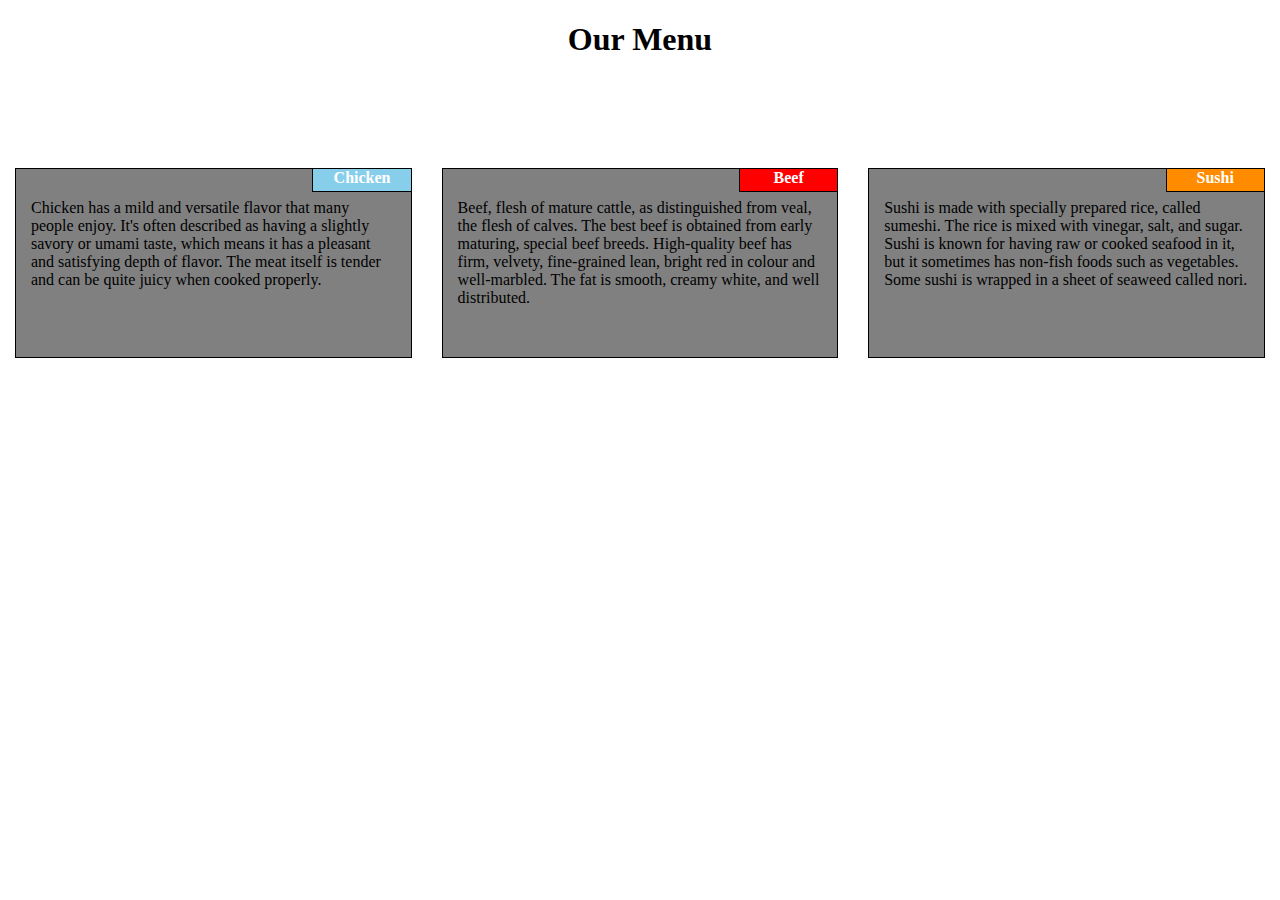
<file: Module 2 Solution Archived/module2-solution/index.html>
<!DOCTYPE html>
<html>

<head>
<meta charset="utf-8">
<meta name="viewport" content="width=device-width, initial-scale=1">
<link rel="stylesheet" href="css/styles.css">
<title>Coursera Module 2 Assignment</title>
</head>

<body>
<h1>Our Menu</h1>


  <div class="col-lg-4 col-md-6"><p class="p1">Chicken</p><section>
Chicken has a mild and versatile flavor that many people enjoy. It's often described as having a slightly savory or umami taste, which means it has a pleasant and satisfying depth of flavor. The meat itself is tender and can be quite juicy when cooked properly.</section></div>
  <div class="col-lg-4 col-md-6"><p class="p2">Beef</p><section>
Beef, flesh of mature cattle, as distinguished from veal, the flesh of calves. The best beef is obtained from early maturing, special beef breeds. High-quality beef has firm, velvety, fine-grained lean, bright red in colour and well-marbled. The fat is smooth, creamy white, and well distributed.</section></div>
  <div class="col-lg-4 col-md-12"><p class="p3">Sushi</p><section>Sushi is made with specially prepared rice, called sumeshi. The rice is mixed with vinegar, salt, and sugar. Sushi is known for having raw or cooked seafood in it, but it sometimes has non-fish foods such as vegetables. Some sushi is wrapped in a sheet of seaweed called nori.</section></div>


</body>

</html>
</file>
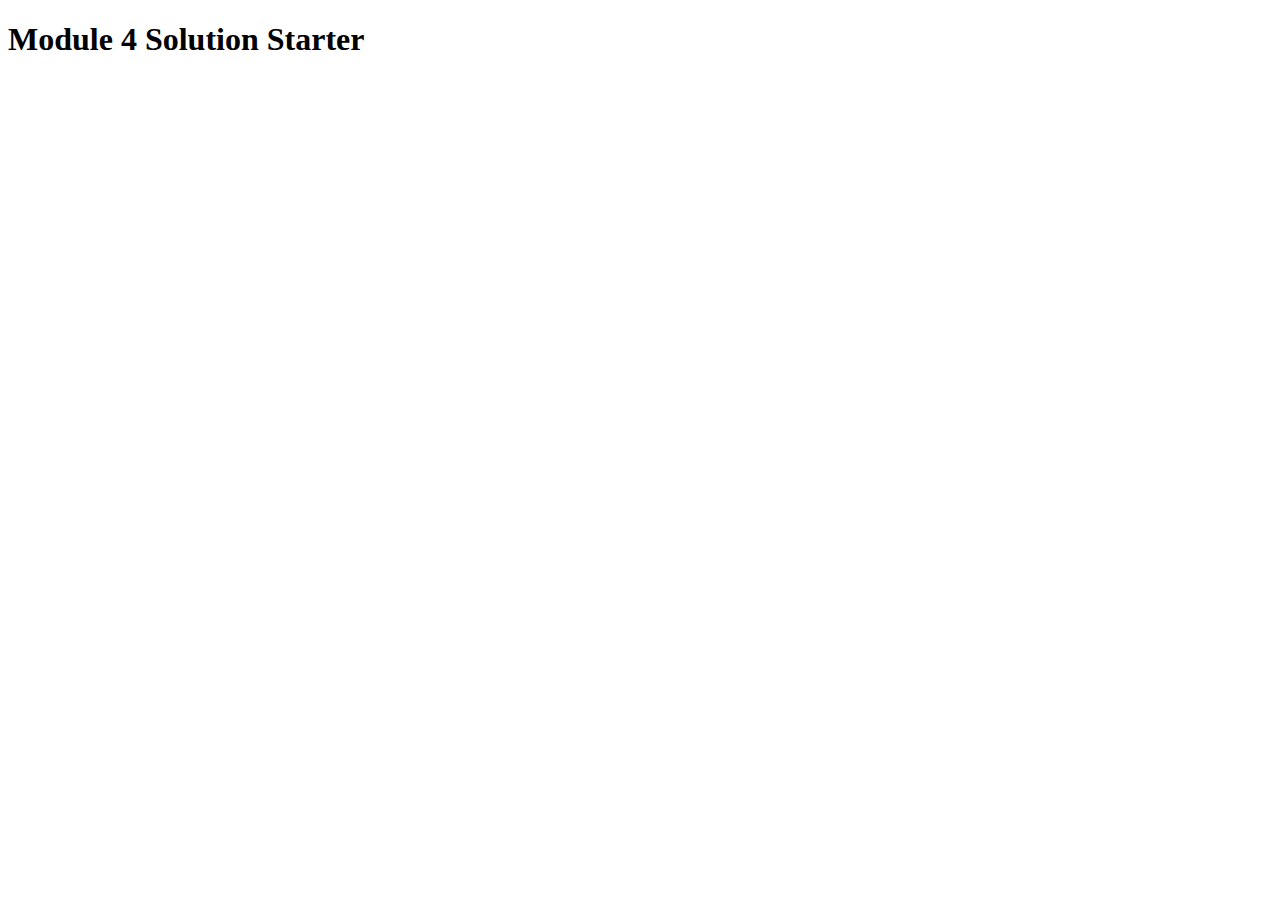
<file: site/module4-solution-hard/index.html>
<!DOCTYPE html>
<html>
<head>
  <meta charset="utf-8">
  <title>Module 4 Solution Starter</title>
  <script>
    var names = []; // DO NOT REMOVE
  </script>
  <script src="js/SpeakHello.js"></script>
  <script src="js/SpeakGoodBye.js"></script>
  <script src="js/script.js"></script>
</head>
<body>
  <h1>Module 4 Solution Starter</h1>
</body>
</html>
</file>
<file: Module 2 Solution Archived/module2-solution/css/styles.css>
/********** Base styles **********/
body {
	margin:0;
	padding:0;
}
* {
  box-sizing: border-box;
}
h1 {
  margin-bottom: 80px;
  text-align: center;
}

div {
box-sizing: border-box;
float: left;
margin-top: 0px;
margin-bottom: 10px;
margin-right: 0px;
margin-left: 0px;
background-color: white;
padding-left: 15px;
padding-right: 15px;
padding-bottom: 20px;
padding-top: 30px;
position: relative;
}

section {
  
  background-color: grey;
  border: 1px solid black;
  padding-left: 15px;
  padding-right: 15px;
  padding-bottom: 0px;
  padding-top: 30px;
  height: 190px;
  
}

p {
  border: 1px solid black;
  background-color: #002A2A;
  width: 25%;
  height: 24px;
  margin: 0px;
  font-family: ArialBlack;
  color: white;
  font-weight: bold;
  text-align: center;
  float: right;
  position: relative;
  top: 0px;
  right: 0px;
}

/* Simple Responsive Framework. */
.row {
  width: 100%;
  background-color: blue;
  border: 1px solid white;
}
.p1  {
  background-color: skyblue;

}
.p2  {
  background-color: red;

}
.p3  {
  background-color: darkorange;

}



/********** Desktop devices only **********/
@media (min-width: 992px) {
  .col-lg-1, .col-lg-2, .col-lg-3, .col-lg-4, .col-lg-5, .col-lg-6, .col-lg-7, .col-lg-8, .col-lg-9, .col-lg-10, .col-lg-11, .col-lg-12 {
    
   
  }
  .col-lg-1 {
    width: 8.33%;
  }
  .col-lg-2 {
    width: 16.66%;
  }
  .col-lg-3 {
    width: 25%;
  }
  .col-lg-4 {
    width: 33.33%;
  }
  .col-lg-5 {
    width: 41.66%;
  }
  .col-lg-6 {
    width: 50%;
  }
  .col-lg-7 {
    width: 58.33%;
  }
  .col-lg-8 {
    width: 66.66%;
  }
  .col-lg-9 {
    width: 74.99%;
  }
  .col-lg-10 {
    width: 83.33%;
  }
  .col-lg-11 {
    width: 91.66%;
  }
  .col-lg-12 {
    width: 100%;
  }
}

/********** Tablet devices only **********/
@media (min-width: 768px) and (max-width: 991px) {
  .col-md-1, .col-md-2, .col-md-3, .col-md-4, .col-md-5, .col-md-6, .col-md-7, .col-md-8, .col-md-9, .col-md-10, .col-md-11, .col-md-12 {
    
  
  }
  .col-md-1 {
    width: 8.33%;
  }
  .col-md-2 {
    width: 16.66%;
  }
  .col-md-3 {
    width: 25%;
  }
  .col-md-4 {
    width: 33.33%;
  }
  .col-md-5 {
    width: 41.66%;
  }
  .col-md-6 {
    width: 50%;
  }
  .col-md-7 {
    width: 58.33%;
  }
  .col-md-8 {
    width: 66.66%;
  }
  .col-md-9 {
    width: 74.99%;
  }
  .col-md-10 {
    width: 83.33%;
  }
  .col-md-11 {
    width: 91.66%;
  }
  .col-md-12 {
    width: 100%;
  }
}
</file>
